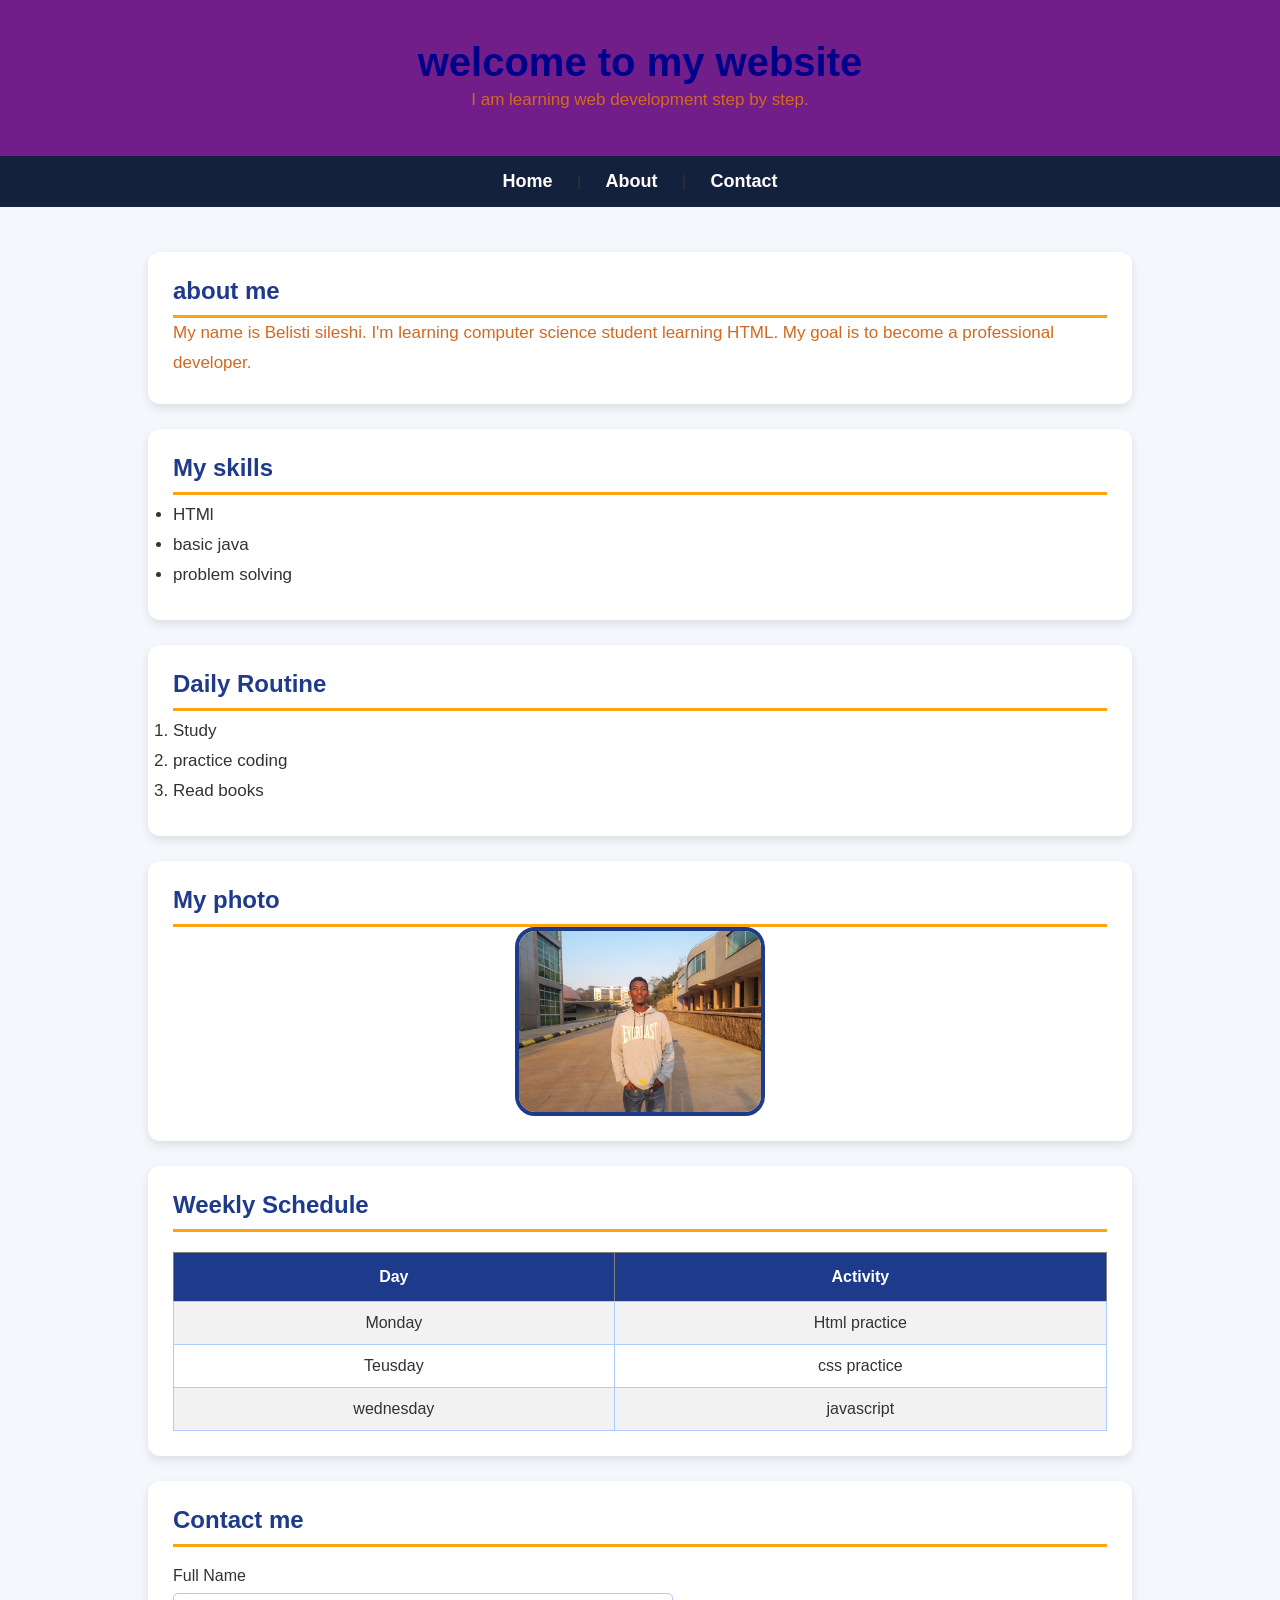
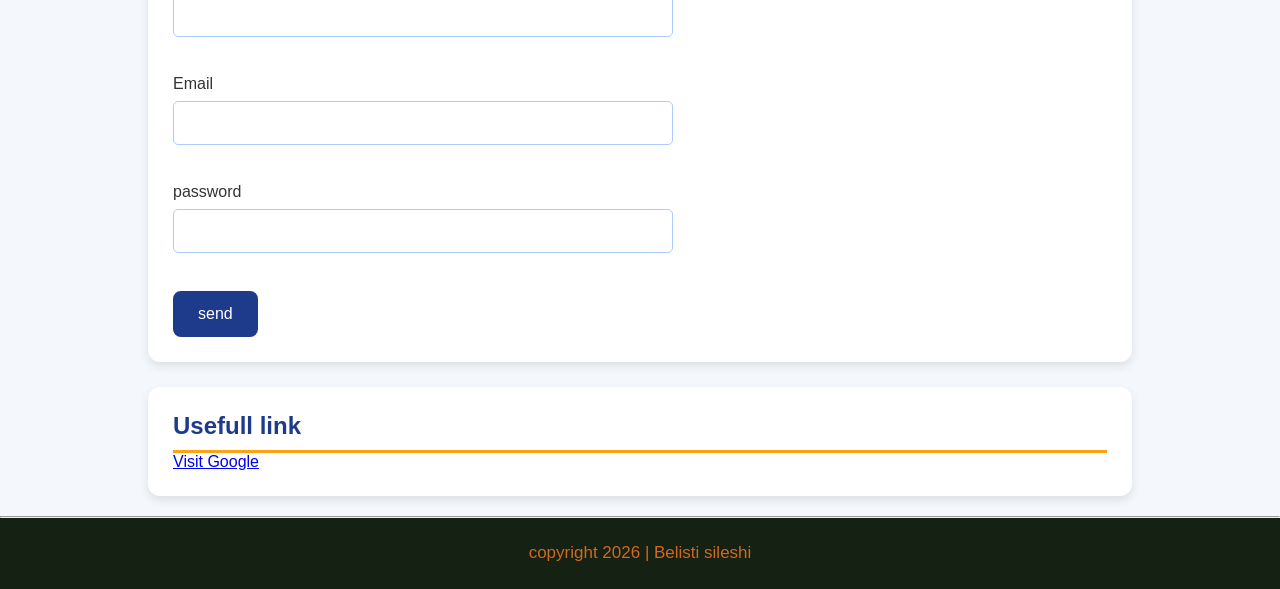
<file: index.html>
<!DOCTYPE html>
<html>
    <head>
        <title>Belisti profile website</title>
    <link rel="stylesheet" href="style.css?v=2">

    </head>
    <body>
      
        <header>
            <h1>welcome to my website</h1>
            <p>I am learning web development step by step.</p>
        </header>
        
        <nav>
            <a href="#">Home</a>  |
            <a href="#">About</a> |
            <a href="#">Contact</a>
        </nav>
       
        <main>
            
            <section>
                <H2>about me</H2>
                <p>
                    My name is Belisti sileshi.
                    I'm learning computer science student learning HTML.
                    My goal  is to become a professional developer.
                </p>
            </section>
            
            <section>
                <h2>My skills</h2>
                <ul>
                    <li>
                        HTMl
                    </li>
                    <li>
                        basic java
                    </li>
                    <li>
                        problem solving
                    </li>
                </ul>
            </section>
            
            <section>
                <h2>Daily Routine </h2>
                <ol>
                <li>Study</li>
                <li>practice coding</li>
                <li>Read books</li>
                </ol>
            </section>
            

            <section>
                <h2>My photo</h2>
                <img src="myphoto.jpg" width="200">
            </section> 

            <section>
                <h2>Weekly Schedule</h2>
                <table border="1">
                    <tr>
                        <th>Day</th>
                        <th>Activity</th>
                    </tr>
                    <tr>
                        <td>Monday</td>
                        <td>Html practice</td>

                    </tr>
                    <tr>
                        <td>Teusday</td>
                        <td> css practice</td>
                    </tr>
                    <tr>
                        <td>wednesday</td>
                        <td>javascript</td>
                    </tr>
                </table>
            </section>
            

            <section>
                <h2>Contact me </h2>
                <form>
                    <lebel>
                        Full Name
                    </lebel><br>
                    <input type="text" name="fullname"><br><br>
                     <lebel>
                        Email
                    </lebel><br>
                    <input type="email" name="email"><br><br>
                     <lebel>
                        password
                    </lebel><br>
                    <input type="password" name="password"><br><br>
                    <button type="submit">send</button>
                </form>
            </section>
            

            <section>
                <h2>Usefull link</h2>
                <a href="https//google.com">Visit Google</a>

            </section>
        </main>
         <hr>
         <footer>
            <p>copyright 2026 | Belisti sileshi</p>
         </footer>

    </body>
</html>
</file>
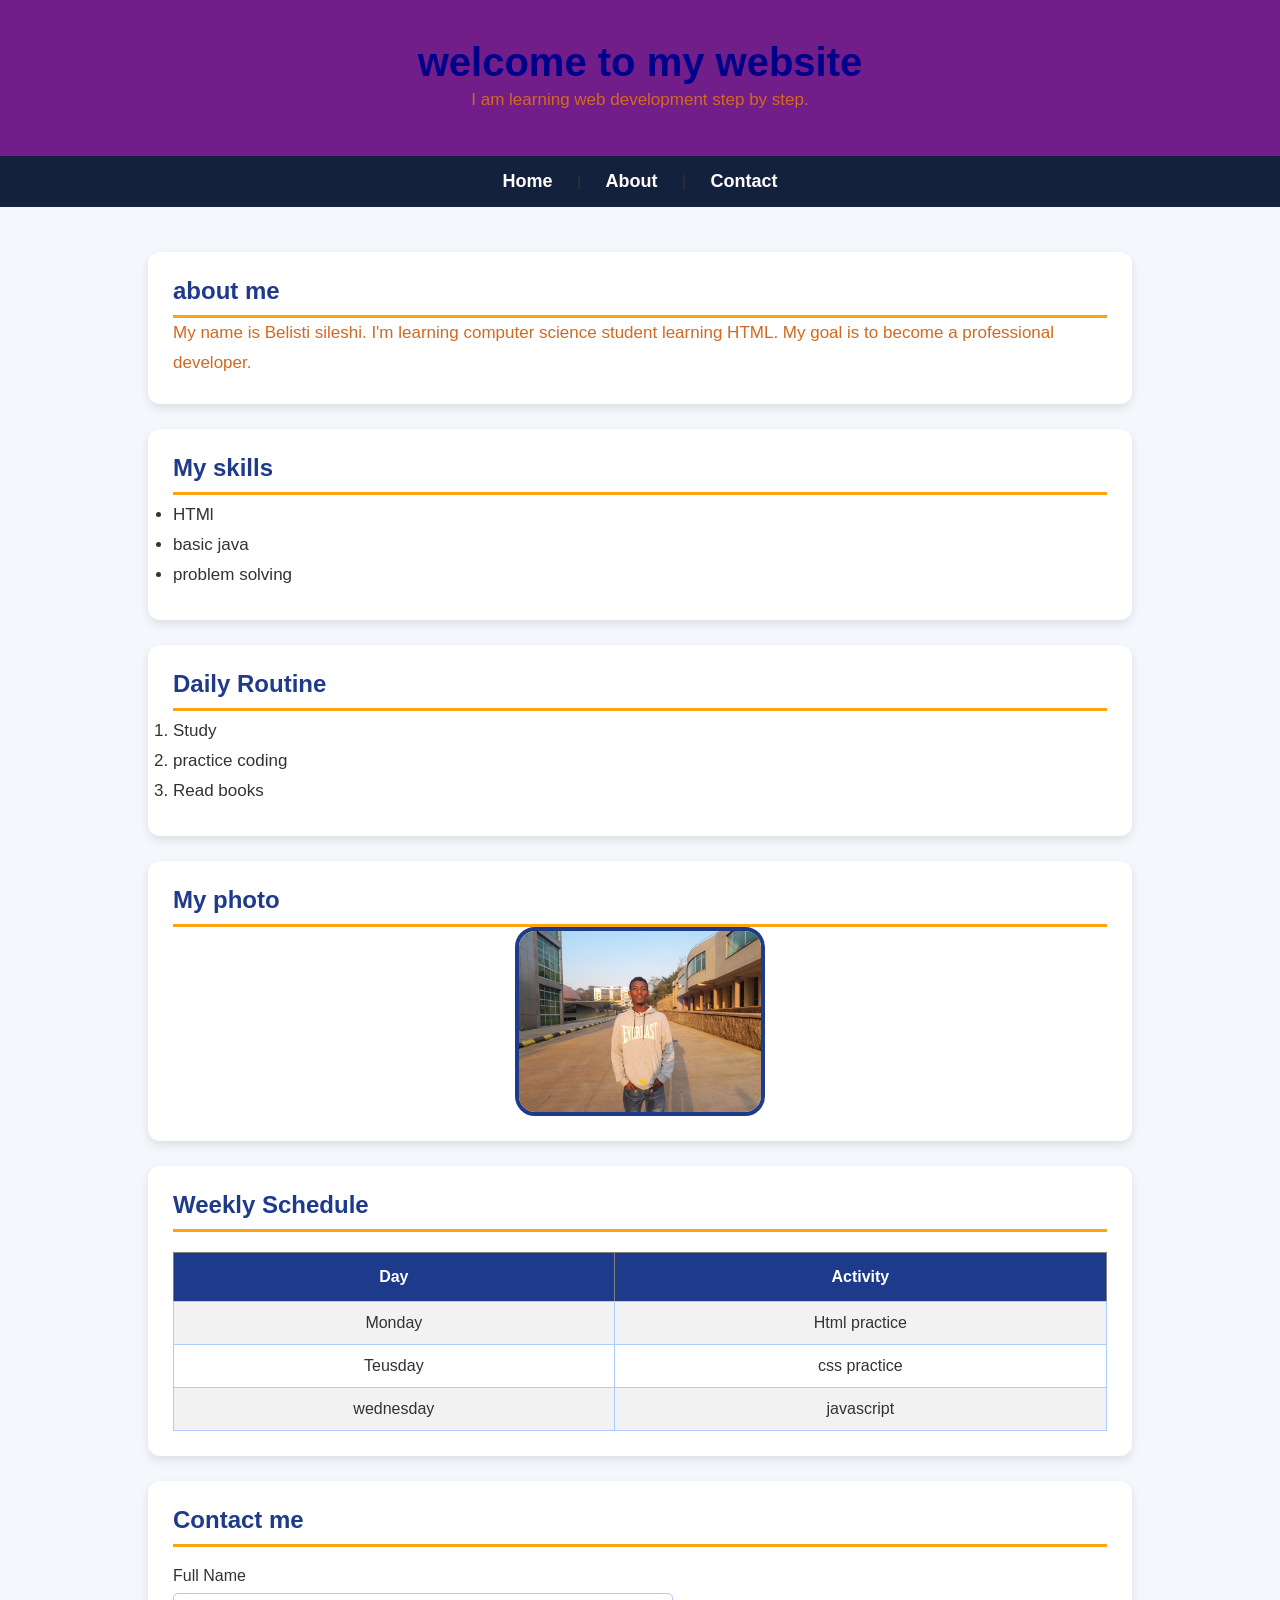
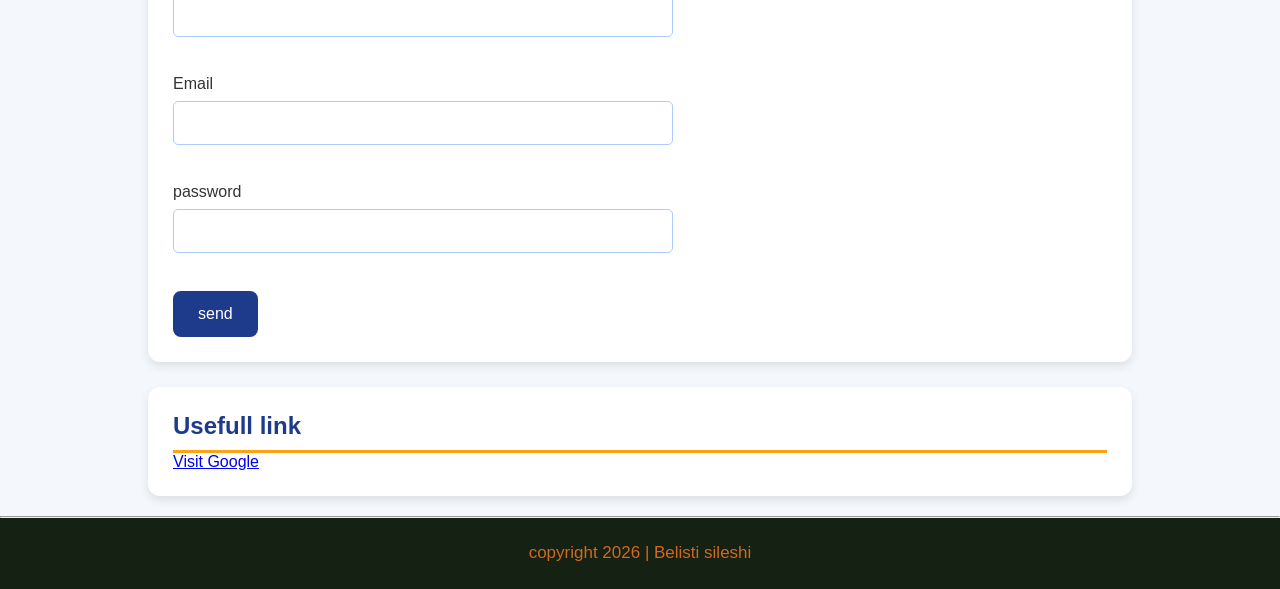
<file: challenge.html>
<!DOCTYPE html>
<html>
    <head>
        <title>Belisti profile website</title>
    <link rel="stylesheet" href="style.css">
    </head>
    <body>
      
        <header>
            <h1>welcome to my website</h1>
            <p>I am learning web development step by step.</p>
        </header>
        
        <nav>
            <a href="#">Home</a>  |
            <a href="#">About</a> |
            <a href="#">Contact</a>
        </nav>
       
        <main>
            
            <section>
                <H2>about me</H2>
                <p>
                    My name is Belisti sileshi.
                    I'm learning computer science student learning HTML.
                    My goal  is to become a professional developer.
                </p>
            </section>
            
            <section>
                <h2>My skills</h2>
                <ul>
                    <li>
                        HTMl
                    </li>
                    <li>
                        basic java
                    </li>
                    <li>
                        problem solving
                    </li>
                </ul>
            </section>
            
            <section>
                <h2>Daily Routine </h2>
                <ol>
                <li>Study</li>
                <li>practice coding</li>
                <li>Read books</li>
                </ol>
            </section>
            

            <section>
                <h2>My photo</h2>
                <img src="myphoto.jpg" width="200">
            </section> 

            <section>
                <h2>Weekly Schedule</h2>
                <table border="1">
                    <tr>
                        <th>Day</th>
                        <th>Activity</th>
                    </tr>
                    <tr>
                        <td>Monday</td>
                        <td>Html practice</td>

                    </tr>
                    <tr>
                        <td>Teusday</td>
                        <td> css practice</td>
                    </tr>
                    <tr>
                        <td>wednesday</td>
                        <td>javascript</td>
                    </tr>
                </table>
            </section>
            

            <section>
                <h2>Contact me </h2>
                <form>
                    <lebel>
                        Full Name
                    </lebel><br>
                    <input type="text" name="fullname"><br><br>
                     <lebel>
                        Email
                    </lebel><br>
                    <input type="email" name="email"><br><br>
                     <lebel>
                        password
                    </lebel><br>
                    <input type="password" name="password"><br><br>
                    <button type="submit">send</button>
                </form>
            </section>
            

            <section>
                <h2>Usefull link</h2>
                <a href="https//google.com">Visit Google</a>

            </section>
        </main>
         <hr>
         <footer>
            <p>copyright 2026 | Belisti sileshi</p>
         </footer>

    </body>
</html>
</file>
<file: style.css>
/* Global Layout and Reset Settings */
* {
    margin: 0;
    padding: 0;
    box-sizing: border-box;
}

html, body {
    height: 100%;
}

body {
    background-color: #f4f7fb;
    font-family: Arial, Helvetica, sans-serif;
    color: #333;
    display: flex;
    flex-direction: column;
    min-height: 100vh;
}

/* Structural Div Rule (Fixed: Removed borders and margins causing overlaps) */
div {
    box-sizing: border-box;
}

/* Main Content Area Styling */
main {
    width: 80%;
    margin: auto;
    padding: 20px;
    flex: 1; /* Automatically expands to push the footer down if page content is short */
}

/* Typography Settings */
h1 {
    color: darkblue;
    text-align: center;
}

h2 {
    color: #1e3a8a;
    border-bottom: 3px solid #fca311;
    padding-bottom: 10px;
}

p {
    line-height: 1.8;
    font-size: 17px;
    color: chocolate;
}

ul li,
ol li {
    margin: 10px 0;
    font-size: 17px;
}

/* Header Sections */
header {
    background-color: #711e8a;
    color: white;
    text-align: center;
    padding: 40px;
    font-size: 40px;
}

header h1 {
    margin: 0;
    font-size: 40px;
}

/* Navigation System (Fixed: missing "#" and color typo) */
nav {
    background-color: #14213d; 
    text-align: center;
    padding: 15px;
}

nav a {
    color: white; 
    text-decoration: none;
    margin: 20px;
    font-size: 18px;
    font-weight: bold;
}

nav a:hover {
    color: #fca311;
}

/* Content Blocks */
section {
    background: white;
    padding: 25px;
    margin-top: 25px;
    border-radius: 12px;
    box-shadow: 0px 4px 10px rgba(0, 0, 0, 0.1); /* Softened shadow styling */
}

/* Media Elements (Fixed: added missing "solid" property) */
img {
    display: block;
    margin: auto;
    width: 250px;
    border-radius: 20px;
    border: 4px solid #1e3a8a; 
}

/* Data Tables (Fixed: broken hex color and selector structure) */
table {
    width: 100%;
    border-collapse: collapse;
    margin-top: 20px;
}

th {
    background-color: #1e3a8a;
    color: white;
    padding: 15px;
}

td {
    padding: 12px;
    border: 1px solid #aaccff; 
    text-align: center;
}

tr:nth-child(even) { 
    background-color: #f2f2f2;
}

/* Forms and User Inputs (Fixed: "20ppx" pixel unit typo) */
form {
    margin-top: 20px;
}

label {
    font-weight: bold;
}

input {
    width: 500px;
    padding: 12px;
    margin-top: 8px;
    margin-bottom: 20px; 
    border: 1px solid #aaccff; 
    border-radius: 5px;
    font-size: 16px;
}

button {
    background-color: #1e3a8a;
    color: white;
    border: none;
    padding: 14px 25px;
    font-size: 16px;
    border-radius: 8px;
    cursor: pointer;
}

button:hover {
    background-color: #fca311;
}

/* Footer Element (Fixed: converted hardcoded spacing to dynamic pinning) */
footer {
    background-color: #142113;
    color: white;
    text-align: center;
    padding: 20px;
    margin-top: auto; 
}
</file>
